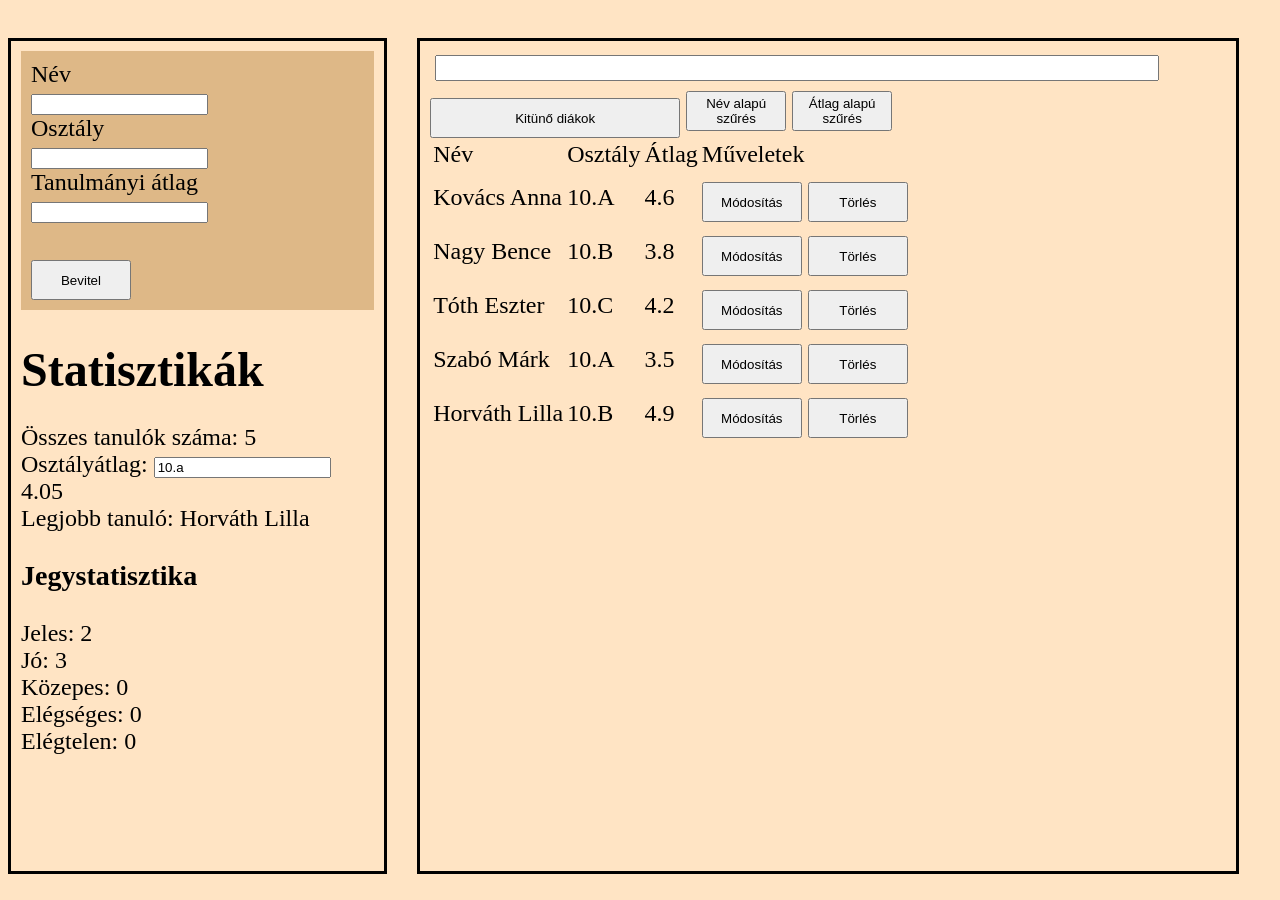
<file: index.html>
<!DOCTYPE html>
<html lang="hu">

<head>
    <meta charset="UTF-8">
    <meta name="viewport" content="width=device-width, initial-scale=1.0">
    <title>Document</title>
    <link rel="stylesheet" href="style.css">
</head>

<body>
    <div class="tablak" id="tabla1">
        <div id="main-form">
            <p>Név</p><br>
            <input type="text" id="form-name"><br>
            <p>Osztály</p><br>
            <input id="form-class" type="text"><br>
            <p>Tanulmányi átlag</p><br>
            <input id="form-avr" type="number"><br>
            <p id="errorP"></p>
            <br>
            <button id="inputBtn">Bevitel</button>
        </div>

        <h1>Statisztikák</h1><br>
        <p>Összes tanulók száma:</p>
        <p id="stTanulokSzama"></p> <br>


        <p>Osztályátlag:</p>
        <input type="text" id="stOsztalyInput" value="10.a"><br>
        <p id="stOsztalyAtlag"></p><br>





        <p>Legjobb tanuló:</p>
        <p id="stLegjobbTanulo"></p><br>
        <h3>Jegystatisztika</h3>
        <p>Jeles:</p>
        <p id="stJeles"></p><br>
        <p>Jó:</p>
        <p id="stJo"></p><br>
        <p>Közepes:</p>
        <p id="stKozepes"></p><br>
        <p>Elégséges:</p>
        <p id="stElegseges"></p><br>
        <p>Elégtelen:</p>
        <p id="stElegtelen"></p>
    </div>











    <!--Bal és Jobb oldal/------------------------------------------------------------------------------/-->



    <div class="tablak" id="tabla2">
        <input type="text" id="searchBar">
        <button id="kitunoKapcsoloGomb" onclick="ktKapcsolo()">
            Kitünő diákok
        </button>
        <button onclick="sortByName()">Név alapú szűrés</button>
        <button onclick="sortByAvr()">Átlag alapú szűrés</button>
        <template id="diakok-template">
            <tr class="template-rows">
                <td id="nev"></td>
                <td id="osztaly"></td>
                <td id="atlag"></td>
                <td id="action-buttons">
                    <button class="modify">Módosítás</button>
                    <button class="delet">Törlés</button>
                </td>
            </tr>
        </template>
        <div>
            <table id="table-body">
                <tr>
                    <td>Név</td>
                    <td>Osztály</td>
                    <td>Átlag</td>
                    <td>Műveletek</td>
                </tr>
            </table>
        </div>

    </div>


    <script src="diakadat.js"></script>
</body>

</html>
</file>
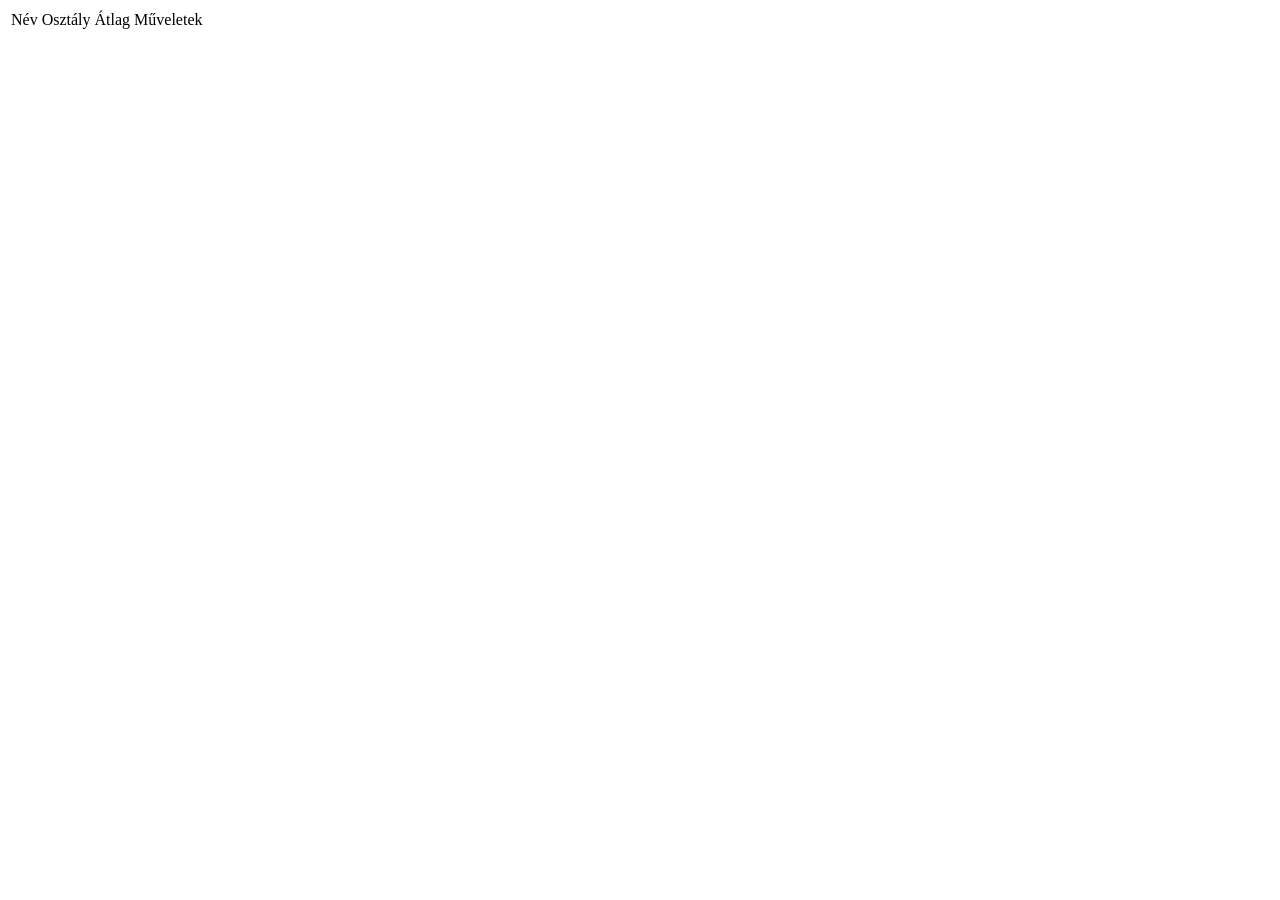
<file: test.html>
<!DOCTYPE html>
<html lang="en">
<head>
    <meta charset="UTF-8">
    <meta name="viewport" content="width=device-width, initial-scale=1.0">
    <title>Document</title>
</head>
<body>
    <template id="diakok-template">
        <tr>
            <td id="nev"></td>
            <td id="osztaly"></td>
            <td id="atlag"></td>
            <td>
                <button id="modify">Módosítás</button>
                <button id="delet">Törlés</button>
            </td>
        </tr>
    </template>


    <table id="table-body">
        <tr>
            <td>Név</td>
            <td>Osztály</td>
            <td>Átlag</td>
            <td>Műveletek</td>
        </tr>
    </table>

    <script src="diakadat.js"></script>
</body>
</html>
</file>
<file: style.css>
body{
    background-color: bisque;
    display: grid;
    gap: 30px;
    grid-template-columns: 30% 65%
}

.tablak{
    background-color: bisque;
    height: 90svh;
    margin-top: 30px;
    border-style: solid;
    border-color: black;
    border-width: 3px;
    padding: 10px;
    font-size: x-large;

}

h1{
    margin-bottom: 0px;
}



p{
    display: inline;
}

button{
    width: 100px;
    height: 40px;
    margin-top: 10px;
}
#kitunoKapcsoloGomb{
    width: 250px;
}
#main-form{
    background-color:burlywood;
    padding: 10px;
}

#searchBar{
    width: 90%;
    height: 20px;
    margin-left: 5px;
    margin-right: 5px;
}

@media (max-width: 1000px) {
    body{
        grid-template-columns: auto
    }
    .tablak{
        height: 1000px;
    }
}
</file>
